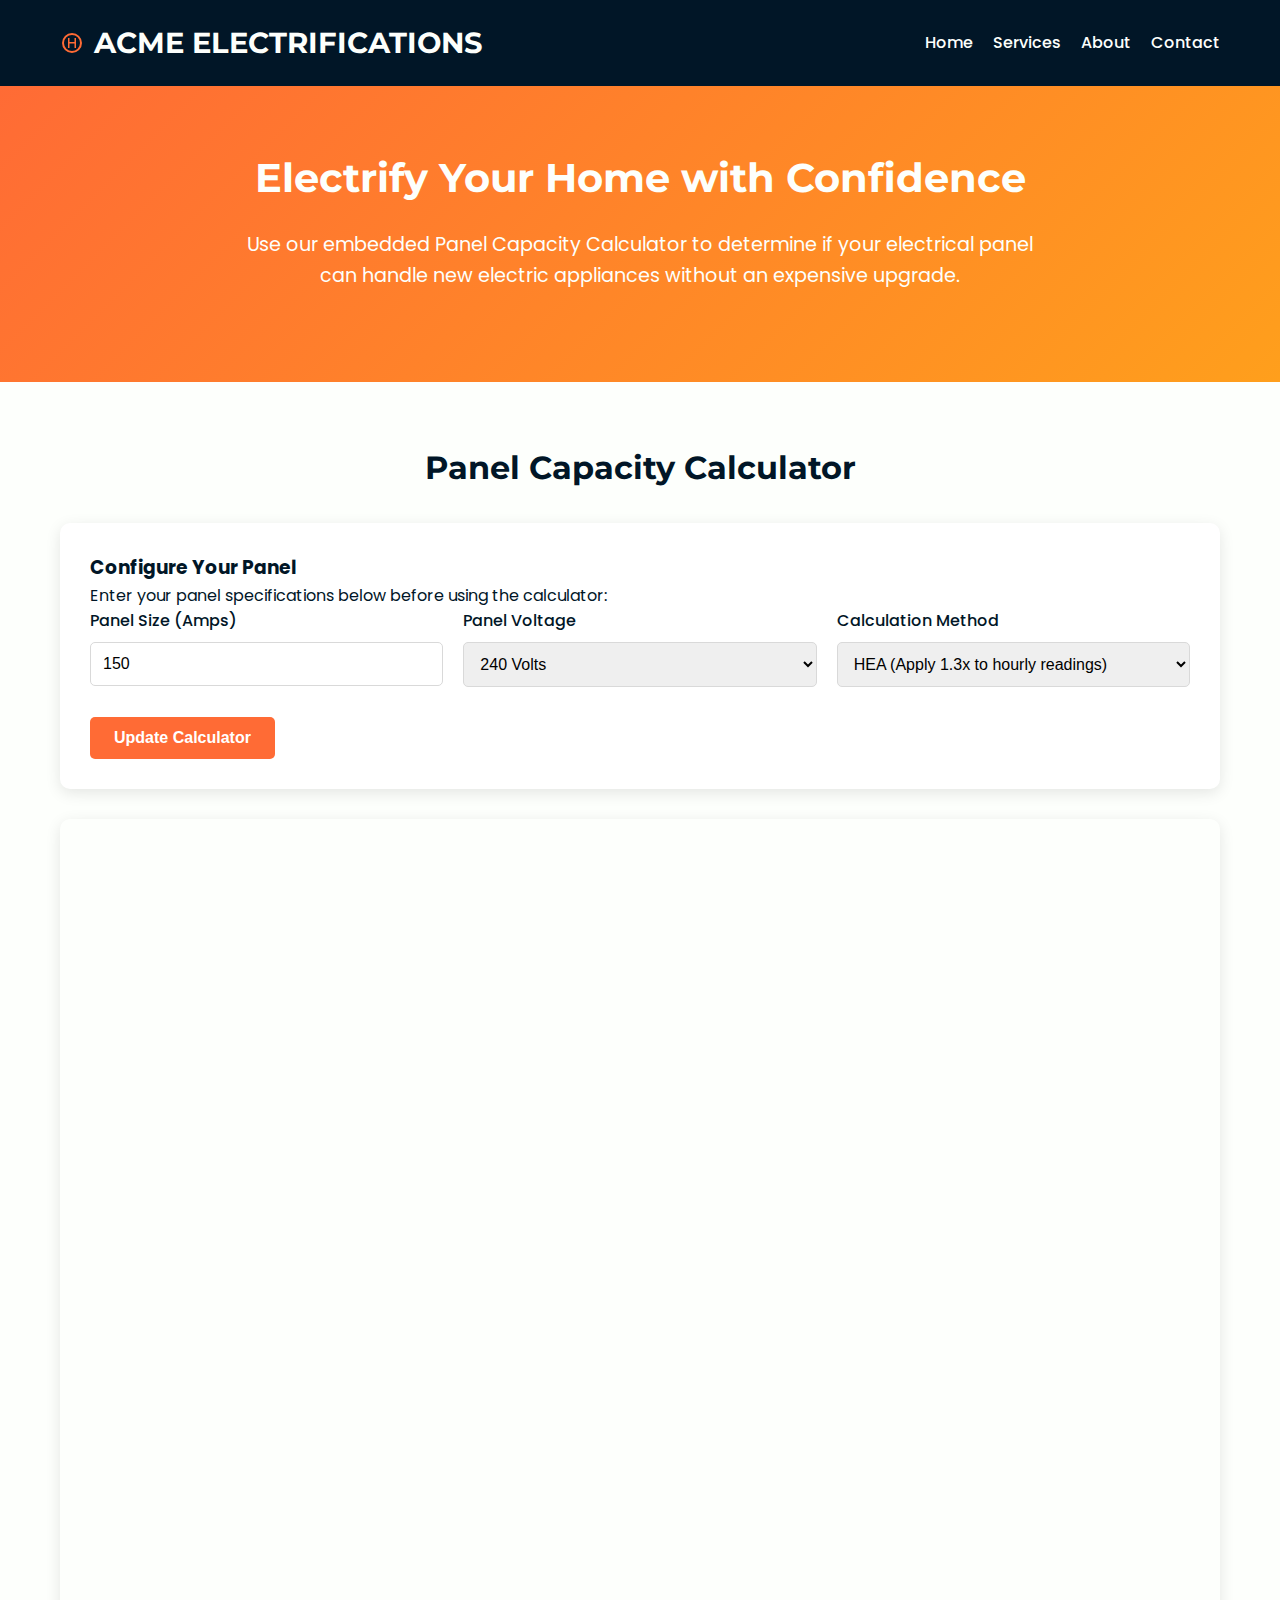
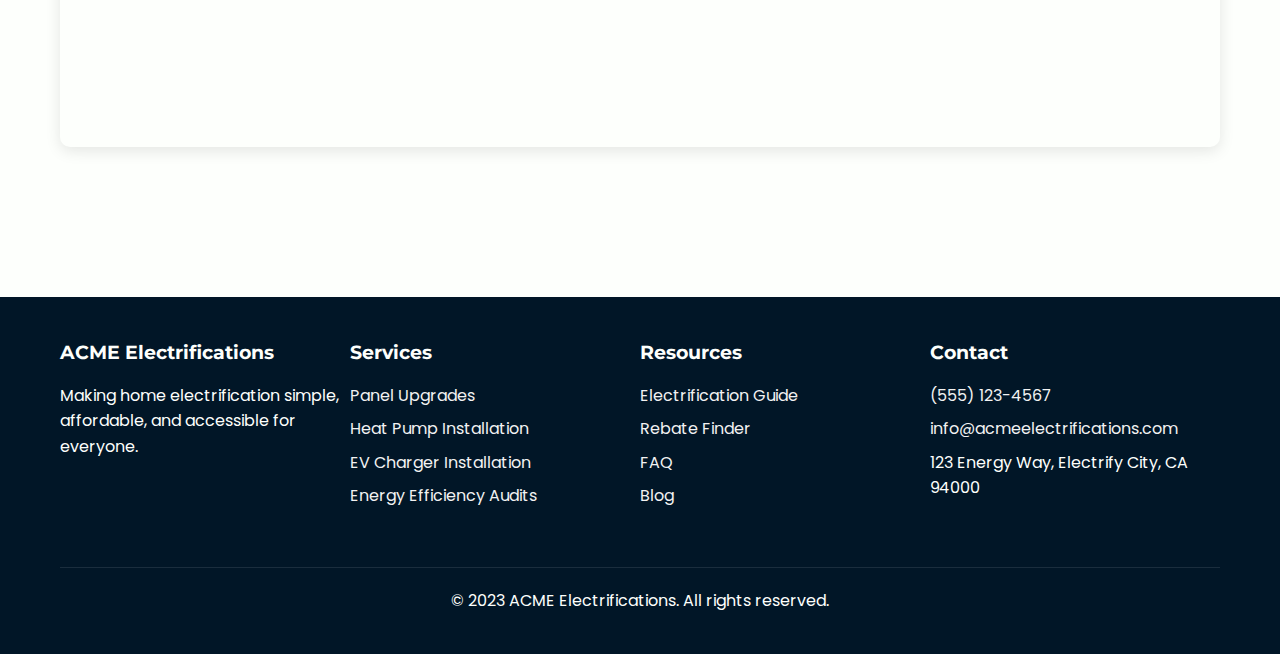
<file: embed_demo/acme-embed-demo.html>
<!DOCTYPE html>
<html lang="en">
<head>
    <meta charset="UTF-8">
    <meta name="viewport" content="width=device-width, initial-scale=1.0">
    <title>ACME Electrifications - Panel Capacity Calculator</title>
    <link href="https://fonts.googleapis.com/css2?family=Montserrat:wght@400;600;700&family=Poppins:wght@300;400;500;600&display=swap" rel="stylesheet">
    <style>
        :root {
            --primary: #ff6b35;
            --primary-dark: #e85a2a;
            --secondary: #2ec4b6;
            --dark: #011627;
            --light: #fdfffc;
            --accent: #ff9f1c;
            --gray: #f2f2f2;
            --gray-dark: #d9d9d9;
        }
        
        * {
            margin: 0;
            padding: 0;
            box-sizing: border-box;
        }
        
        body {
            font-family: 'Poppins', sans-serif;
            background-color: var(--light);
            color: var(--dark);
            line-height: 1.6;
        }
        
        .container {
            width: 100%;
            max-width: 1200px;
            margin: 0 auto;
            padding: 0 20px;
        }
        
        header {
            background-color: var(--dark);
            color: var(--light);
            padding: 20px 0;
            box-shadow: 0 4px 6px rgba(0, 0, 0, 0.1);
        }
        
        .header-content {
            display: flex;
            justify-content: space-between;
            align-items: center;
        }
        
        .logo {
            font-family: 'Montserrat', sans-serif;
            font-weight: 700;
            font-size: 1.8rem;
            color: var(--light);
            text-decoration: none;
            display: flex;
            align-items: center;
        }
        
        .logo svg {
            margin-right: 10px;
            fill: var(--primary);
        }
        
        nav ul {
            display: flex;
            list-style: none;
        }
        
        nav ul li {
            margin-left: 20px;
        }
        
        nav ul li a {
            color: var(--light);
            text-decoration: none;
            font-weight: 500;
            transition: color 0.3s;
        }
        
        nav ul li a:hover {
            color: var(--primary);
        }
        
        .hero {
            background: linear-gradient(135deg, var(--primary) 0%, var(--accent) 100%);
            color: var(--light);
            padding: 60px 0;
            text-align: center;
        }
        
        .hero h1 {
            font-family: 'Montserrat', sans-serif;
            font-size: 2.5rem;
            margin-bottom: 20px;
        }
        
        .hero p {
            font-size: 1.2rem;
            max-width: 800px;
            margin: 0 auto 30px;
        }
        
        .main-content {
            padding: 60px 0;
        }
        
        .section-title {
            font-family: 'Montserrat', sans-serif;
            font-size: 2rem;
            margin-bottom: 30px;
            text-align: center;
            color: var(--dark);
        }
        
        .card {
            background-color: white;
            border-radius: 10px;
            box-shadow: 0 4px 15px rgba(0, 0, 0, 0.1);
            padding: 30px;
            margin-bottom: 30px;
        }
        
        .panel-config {
            display: flex;
            flex-wrap: wrap;
            gap: 20px;
            margin-bottom: 30px;
        }
        
        .input-group {
            flex: 1;
            min-width: 200px;
        }
        
        .input-group label {
            display: block;
            margin-bottom: 8px;
            font-weight: 500;
        }
        
        .input-group input, .input-group select {
            width: 100%;
            padding: 12px;
            border: 1px solid var(--gray-dark);
            border-radius: 5px;
            font-size: 1rem;
            transition: border-color 0.3s;
        }
        
        .input-group input:focus, .input-group select:focus {
            border-color: var(--primary);
            outline: none;
        }
        
        .btn {
            background-color: var(--primary);
            color: white;
            border: none;
            border-radius: 5px;
            padding: 12px 24px;
            font-size: 1rem;
            font-weight: 600;
            cursor: pointer;
            transition: background-color 0.3s;
        }
        
        .btn:hover {
            background-color: var(--primary-dark);
        }
        
        .btn-secondary {
            background-color: var(--secondary);
        }
        
        .btn-secondary:hover {
            background-color: #25a99d;
        }
        
        .iframe-container {
            position: relative;
            width: 100%;
            height: 0;
            padding-bottom: 80%; /* Aspect ratio */
            margin-bottom: 30px;
        }
        
        .iframe-container iframe {
            position: absolute;
            top: 0;
            left: 0;
            width: 100%;
            height: 100%;
            border: none;
            border-radius: 10px;
            box-shadow: 0 4px 15px rgba(0, 0, 0, 0.1);
        }
        
        .results-display {
            display: none;
            margin-top: 30px;
            padding: 20px;
            background-color: var(--gray);
            border-radius: 10px;
            animation: fadeIn 0.5s ease-in-out;
        }
        
        .results-display.active {
            display: block;
        }
        
        .results-grid {
            display: grid;
            grid-template-columns: repeat(auto-fit, minmax(250px, 1fr));
            gap: 20px;
            margin-top: 20px;
        }
        
        .result-card {
            background: white;
            padding: 1rem;
            border-radius: 0.5rem;
            box-shadow: 0 2px 8px rgba(0, 0, 0, 0.1);
            text-align: center;
        }
        
        .result-card h3 {
            font-family: 'Montserrat', sans-serif;
            font-size: 1.2rem;
            margin-bottom: 10px;
            color: var(--dark);
        }
        
        .result-value {
            font-size: 2rem;
            font-weight: 600;
            color: var(--primary);
        }
        
        .negative-value {
            color: #e74c3c;
        }
        
        .info-note {
            font-size: 0.8rem;
            color: #666;
            margin-top: 10px;
        }
        
        .recommendations {
            margin-top: 30px;
        }
        
        .recommendations h3 {
            font-family: 'Montserrat', sans-serif;
            font-size: 1.5rem;
            margin-bottom: 15px;
        }
        
        .recommendation-list {
            list-style: none;
        }
        
        .recommendation-list li {
            margin-bottom: 10px;
            padding-left: 25px;
            position: relative;
        }
        
        .recommendation-list li:before {
            content: "✓";
            position: absolute;
            left: 0;
            color: var(--secondary);
            font-weight: bold;
        }
        
        footer {
            background-color: var(--dark);
            color: var(--light);
            padding: 40px 0;
            margin-top: 60px;
        }
        
        .footer-content {
            display: flex;
            flex-wrap: wrap;
            justify-content: space-between;
        }
        
        .footer-column {
            flex: 1;
            min-width: 200px;
            margin-bottom: 20px;
        }
        
        .footer-column h3 {
            font-family: 'Montserrat', sans-serif;
            font-size: 1.2rem;
            margin-bottom: 15px;
        }
        
        .footer-column ul {
            list-style: none;
        }
        
        .footer-column ul li {
            margin-bottom: 8px;
        }
        
        .footer-column ul li a {
            color: var(--gray);
            text-decoration: none;
            transition: color 0.3s;
        }
        
        .footer-column ul li a:hover {
            color: var(--primary);
        }
        
        .copyright {
            text-align: center;
            margin-top: 30px;
            padding-top: 20px;
            border-top: 1px solid rgba(255, 255, 255, 0.1);
        }
        
        @keyframes fadeIn {
            from { opacity: 0; transform: translateY(20px); }
            to { opacity: 1; transform: translateY(0); }
        }
        
        @media (max-width: 768px) {
            .header-content {
                flex-direction: column;
                text-align: center;
            }
            
            nav ul {
                margin-top: 20px;
            }
            
            .hero h1 {
                font-size: 2rem;
            }
            
            .hero p {
                font-size: 1rem;
            }
            
            .iframe-container {
                padding-bottom: 120%; /* Taller on mobile */
            }
        }
    </style>
</head>
<body>
    <header>
        <div class="container">
            <div class="header-content">
                <a href="#" class="logo">
                    <svg width="24" height="24" viewBox="0 0 24 24">
                        <path d="M14.5,7L16,7L16,17L14.5,17L14.5,12.5L9.5,12.5L9.5,17L8,17L8,7L9.5,7L9.5,11L14.5,11L14.5,7Z"/>
                        <path d="M12,2A10,10 0 0,1 22,12A10,10 0 0,1 12,22A10,10 0 0,1 2,12A10,10 0 0,1 12,2M12,4A8,8 0 0,0 4,12A8,8 0 0,0 12,20A8,8 0 0,0 20,12A8,8 0 0,0 12,4Z"/>
                    </svg>
                    ACME ELECTRIFICATIONS
                </a>
                <nav>
                    <ul>
                        <li><a href="#">Home</a></li>
                        <li><a href="#">Services</a></li>
                        <li><a href="#">About</a></li>
                        <li><a href="#">Contact</a></li>
                    </ul>
                </nav>
            </div>
        </div>
    </header>
    
    <section class="hero">
        <div class="container">
            <h1>Electrify Your Home with Confidence</h1>
            <p>Use our embedded Panel Capacity Calculator to determine if your electrical panel can handle new electric appliances without an expensive upgrade.</p>
        </div>
    </section>
    
    <main class="main-content">
        <div class="container">
            <h2 class="section-title">Panel Capacity Calculator</h2>
            
            <div class="card">
                <h3>Configure Your Panel</h3>
                <p>Enter your panel specifications below before using the calculator:</p>
                
                <div class="panel-config">
                    <div class="input-group">
                        <label for="panelSize">Panel Size (Amps)</label>
                        <input type="number" id="panelSize" value="150" min="0" step="5">
                    </div>
                    
                    <div class="input-group">
                        <label for="panelVoltage">Panel Voltage</label>
                        <select id="panelVoltage">
                            <option value="240" selected>240 Volts</option>
                            <option value="120">120 Volts</option>
                            <option value="208">208 Volts</option>
                        </select>
                    </div>
                    
                    <div class="input-group">
                        <label for="calculationMethod">Calculation Method</label>
                        <select id="calculationMethod">
                            <option value="hea" selected>HEA (Apply 1.3x to hourly readings)</option>
                            <option value="nec">NEC (No adjustment to hourly readings)</option>
                            <option value="lbnl">LBNL (Variable adjustment based on load)</option>
                        </select>
                    </div>
                </div>
                
                <button id="updateCalculator" class="btn">Update Calculator</button>
            </div>
            
            <div class="iframe-container">
                <iframe id="panelCalculator" src="https://panel.hea.com/index.html?hideHeader=true" title="Panel Capacity Calculator"></iframe>
            </div>
            
            <div id="resultsDisplay" class="results-display">
                <h3>Your Panel Capacity Results</h3>
                <p>Here are the results from the Panel Capacity Calculator:</p>
                
                <div class="results-grid">
                    <div class="result-card">
                        <h3>Peak Power</h3>
                        <div class="result-value" id="acmePeakPower">-- kW | -- A</div>
                    </div>
                    
                    <div class="result-card">
                        <h3>NEC Safety Factor</h3>
                        <div class="result-value" id="acmeUnusedCapacity">-- kW | -- A</div>
                    </div>
                    
                    <div class="result-card">
                        <h3>Available Capacity</h3>
                        <div class="result-value" id="acmeAvailableCapacity">-- kW | -- A</div>
                        <div class="info-note">Includes 1.25x NEC safety factor</div>
                    </div>
                </div>
                
                <div class="recommendations">
                    <h3>ACME Recommendations</h3>
                    <ul class="recommendation-list" id="recommendationsList">
                        <li>Based on your results, we'll provide personalized recommendations here.</li>
                    </ul>
                </div>
                
                <button id="getQuoteBtn" class="btn btn-secondary">Get a Free Electrification Quote</button>
            </div>
        </div>
    </main>
    
    <footer>
        <div class="container">
            <div class="footer-content">
                <div class="footer-column">
                    <h3>ACME Electrifications</h3>
                    <p>Making home electrification simple, affordable, and accessible for everyone.</p>
                </div>
                
                <div class="footer-column">
                    <h3>Services</h3>
                    <ul>
                        <li><a href="#">Panel Upgrades</a></li>
                        <li><a href="#">Heat Pump Installation</a></li>
                        <li><a href="#">EV Charger Installation</a></li>
                        <li><a href="#">Energy Efficiency Audits</a></li>
                    </ul>
                </div>
                
                <div class="footer-column">
                    <h3>Resources</h3>
                    <ul>
                        <li><a href="#">Electrification Guide</a></li>
                        <li><a href="#">Rebate Finder</a></li>
                        <li><a href="#">FAQ</a></li>
                        <li><a href="#">Blog</a></li>
                    </ul>
                </div>
                
                <div class="footer-column">
                    <h3>Contact</h3>
                    <ul>
                        <li><a href="tel:+15551234567">(555) 123-4567</a></li>
                        <li><a href="mailto:info@acmeelectrifications.com">info@acmeelectrifications.com</a></li>
                        <li>123 Energy Way, Electrify City, CA 94000</li>
                    </ul>
                </div>
            </div>
            
            <div class="copyright">
                <p>&copy; 2023 ACME Electrifications. All rights reserved.</p>
            </div>
        </div>
    </footer>

    <script>
        document.addEventListener('DOMContentLoaded', function() {
            // Get references to elements
            const updateBtn = document.getElementById('updateCalculator');
            const panelSizeInput = document.getElementById('panelSize');
            const panelVoltageSelect = document.getElementById('panelVoltage');
            const calculationMethodSelect = document.getElementById('calculationMethod');
            const calculatorIframe = document.getElementById('panelCalculator');
            const resultsDisplay = document.getElementById('resultsDisplay');
            
            // Update calculator with form values
            updateBtn.addEventListener('click', function() {
                const panelSize = panelSizeInput.value;
                const panelVoltage = panelVoltageSelect.value;
                const calculationMethod = calculationMethodSelect.value;
                
                // Update iframe src with query parameters
                calculatorIframe.src = `https://panel.hea.com/index.html?panelSize=${panelSize}&panelVoltage=${panelVoltage}&calculationMethod=${calculationMethod}`;
            });
            
            // Listen for messages from the iframe
            window.addEventListener('message', function(event) {
                // IMPORTANT: Always verify the origin of the message
                if (event.origin !== "https://panel.hea.com") return;
                
                // Check if the message contains results data
                if (event.data && event.data.type === 'calculationResults') {
                    const results = event.data.results;
                    
                    // Update the results display
                    document.getElementById('acmePeakPower').textContent = 
                        `${results.peakPowerKw.toFixed(2)} kW | ${results.peakPowerAmps.toFixed(1)} A`;
                    
                    document.getElementById('acmeUnusedCapacity').textContent = 
                        `${results.safetyFactorKw.toFixed(2)} kW | ${results.safetyFactorAmps.toFixed(1)} A`;
                    
                    document.getElementById('acmeAvailableCapacity').textContent = 
                        `${results.availableCapacityKw.toFixed(2)} kW | ${results.availableCapacityAmps.toFixed(1)} A`;
                    
                    // Add negative class if values are negative
                    if (results.safetyFactorKw < 0) {
                        document.getElementById('acmeUnusedCapacity').classList.add('negative-value');
                    } else {
                        document.getElementById('acmeUnusedCapacity').classList.remove('negative-value');
                    }
                    
                    if (results.availableCapacityKw < 0) {
                        document.getElementById('acmeAvailableCapacity').classList.add('negative-value');
                    } else {
                        document.getElementById('acmeAvailableCapacity').classList.remove('negative-value');
                    }
                    
                    // Generate recommendations based on results
                    generateRecommendations(results);
                    
                    // Show the results display
                    resultsDisplay.classList.add('active');
                }
            });
            
            // Generate recommendations based on results
            function generateRecommendations(results) {
                const recommendationsList = document.getElementById('recommendationsList');
                recommendationsList.innerHTML = ''; // Clear existing recommendations
                
                const availableCapacity = results.availableCapacityKw;
                
                if (availableCapacity < 0) {
                    // Negative available capacity
                    recommendationsList.innerHTML += `
                        <li>Your panel is already overloaded by ${Math.abs(availableCapacity).toFixed(1)} kW.</li>
                        <li>We recommend a panel upgrade to at least ${Math.ceil((results.peakPowerKw * 1.25 + 10) / 5) * 5} Amps.</li>
                        <li>Schedule a consultation with our experts to discuss your options.</li>
                    `;
                } else if (availableCapacity < 5) {
                    // Low available capacity
                    recommendationsList.innerHTML += `
                        <li>Your panel has limited available capacity (${availableCapacity.toFixed(1)} kW).</li>
                        <li>You may be able to add small appliances, but not major ones like heat pumps or EV chargers.</li>
                        <li>Consider a load management system to optimize your existing capacity.</li>
                        <li>A panel upgrade may be necessary for full electrification.</li>
                    `;
                } else if (availableCapacity < 10) {
                    // Moderate available capacity
                    recommendationsList.innerHTML += `
                        <li>Your panel has ${availableCapacity.toFixed(1)} kW of available capacity.</li>
                        <li>You can likely add a Level 1 EV charger (1.4 kW) or a small heat pump water heater.</li>
                        <li>For larger appliances, consider load management or targeted panel upgrades.</li>
                    `;
                } else {
                    // High available capacity
                    recommendationsList.innerHTML += `
                        <li>Great news! Your panel has ${availableCapacity.toFixed(1)} kW of available capacity.</li>
                        <li>You can likely add multiple electric appliances including heat pumps and Level 2 EV charging.</li>
                        <li>Contact us for a free consultation to plan your electrification journey.</li>
                    `;
                }
            }
            
            // Get quote button
            document.getElementById('getQuoteBtn').addEventListener('click', function() {
                alert('Thank you for your interest! An ACME representative will contact you shortly to discuss your electrification options.');
            });
        });
    </script>
</body>
</html>
</file>
